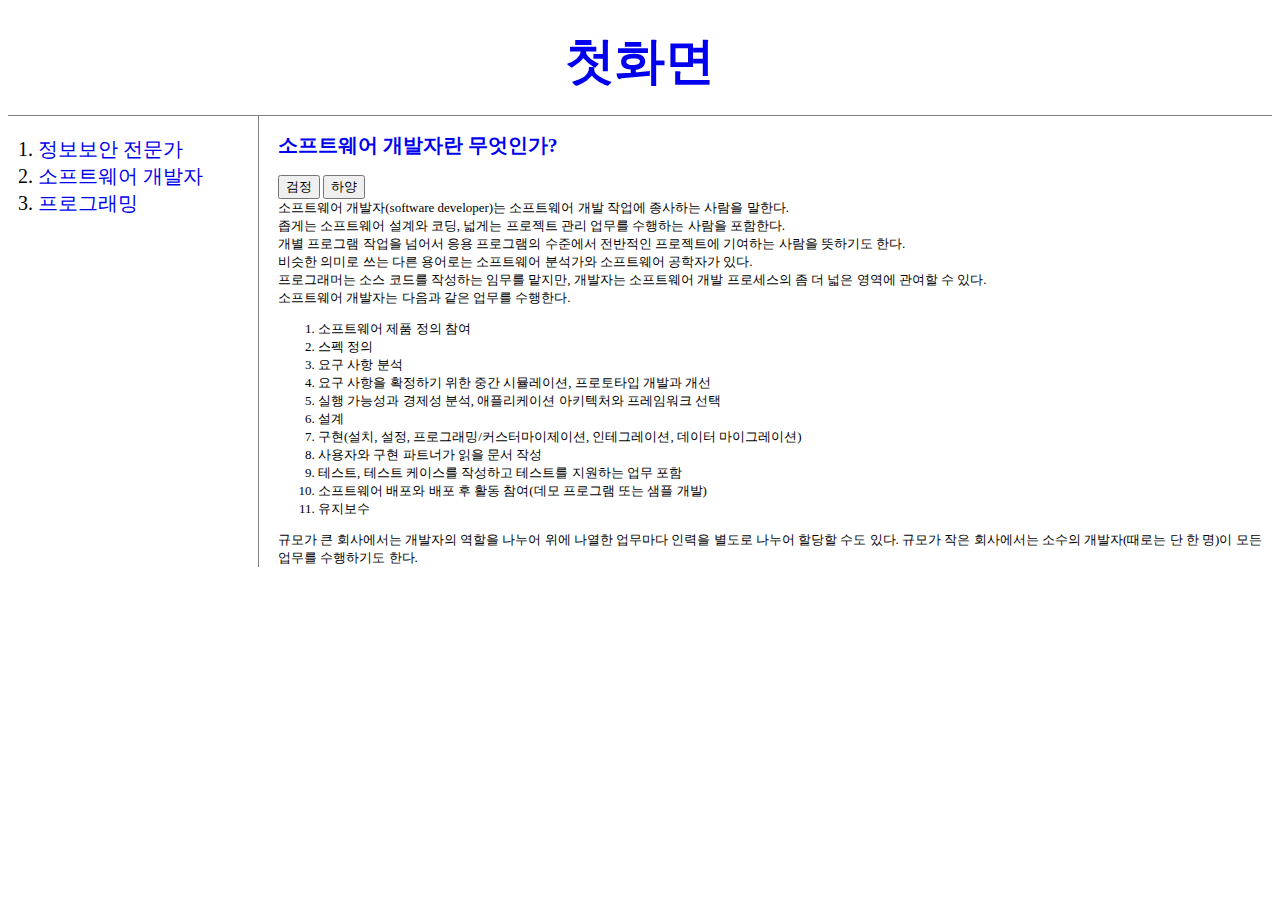
<file: 3.html>
<!doctype HTML>
<html>
<head>
<title>컴퓨터 프로그래밍</title>
<h1><a href="index.html">첫화면</a></h1>
  <meta charset="utf-8">
  <style>
  body { font-size:13px}
  a {
    text-decoration:none;}
   h1 { font-size:50px;
         text-align: center;
         border-bottom:1px solid gray;
         margin:0;
         padding:20px;}
    { padding-top:0;}
   saw { color:black;}
  .name {border-right:1px solid gray;
         width:200px;
         font-size:20px;
         margin:0;
         padding:20px;
         padding-left:30px;}
      #grid{ display: grid;
             grid-template-columns:250px 1fr;}
   .본문 {padding-left:20px;}


  </style>
  <div id="grid">
  <ol class="name">
  <li><a href="2.html">정보보안 전문가</a></li>
  <li><a href="3.html">소프트웨어 개발자</a></li>
  <li><a href="4.html">프로그래밍</a></li>
</ol>
</head>
<body>
  <div class="본문">
  <a href="https://ko.wikipedia.org/wiki/%EC%86%8C%ED%94%84%ED%8A%B8%EC%9B%A8%EC%96%B4_%EA%B0%9C%EB%B0%9C%EC%9E%90" target="_blank" title="코딩"><h2>소프트웨어 개발자란 무엇인가?</h2></a>
  <input type="button" value="검정" onclick="
   document.querySelector('body')
   .style.backgroundColor='black';
   document.querySelector('body').style.color='white';
   ">
  <input type="button" value="하양" onclick="
   document.querySelector('body')
   .style.backgroundColor='white';
   document.querySelector('body').style.color='black';
   "><br>
  소프트웨어 개발자(software developer)는 소프트웨어 개발 작업에 종사하는 사람을 말한다.<br>
  좁게는 소프트웨어 설계와 코딩, 넓게는 프로젝트 관리 업무를 수행하는 사람을 포함한다.<br>
  개별 프로그램 작업을 넘어서 응용 프로그램의 수준에서 전반적인 프로젝트에 기여하는 사람을 뜻하기도 한다.<br>
  비슷한 의미로 쓰는 다른 용어로는 소프트웨어 분석가와 소프트웨어 공학자가 있다.<br>
  프로그래머는 소스 코드를 작성하는 임무를 맡지만, 개발자는 소프트웨어 개발 프로세스의 좀 더 넓은 영역에 관여할 수 있다.<br>
  소프트웨어 개발자는 다음과 같은 업무를 수행한다.<br>
  <ol>
    <li>소프트웨어 제품 정의 참여</li>
<li>스펙 정의</li>
  <li>요구 사항 분석</li>
<li>요구 사항을 확정하기 위한 중간 시뮬레이션, 프로토타입 개발과 개선</li>
<li>실행 가능성과 경제성 분석, 애플리케이션 아키텍처와 프레임워크 선택</li>
<li>설계</li>
<li>구현(설치, 설정, 프로그래밍/커스터마이제이션, 인테그레이션, 데이터 마이그레이션)</li>
<li>사용자와 구현 파트너가 읽을 문서 작성</li>
<li>테스트, 테스트 케이스를 작성하고 테스트를 지원하는 업무 포함</li>
<li>소프트웨어 배포와 배포 후 활동 참여(데모 프로그램 또는 샘플 개발)</li>
<li>유지보수</li>
</ol>
규모가 큰 회사에서는 개발자의 역할을 나누어 위에 나열한 업무마다 인력을 별도로 나누어 할당할 수도 있다.
규모가 작은 회사에서는 소수의 개발자(때로는 단 한 명)이 모든 업무를 수행하기도 한다.
</div>
  </div>
</body>

</html>
</file>
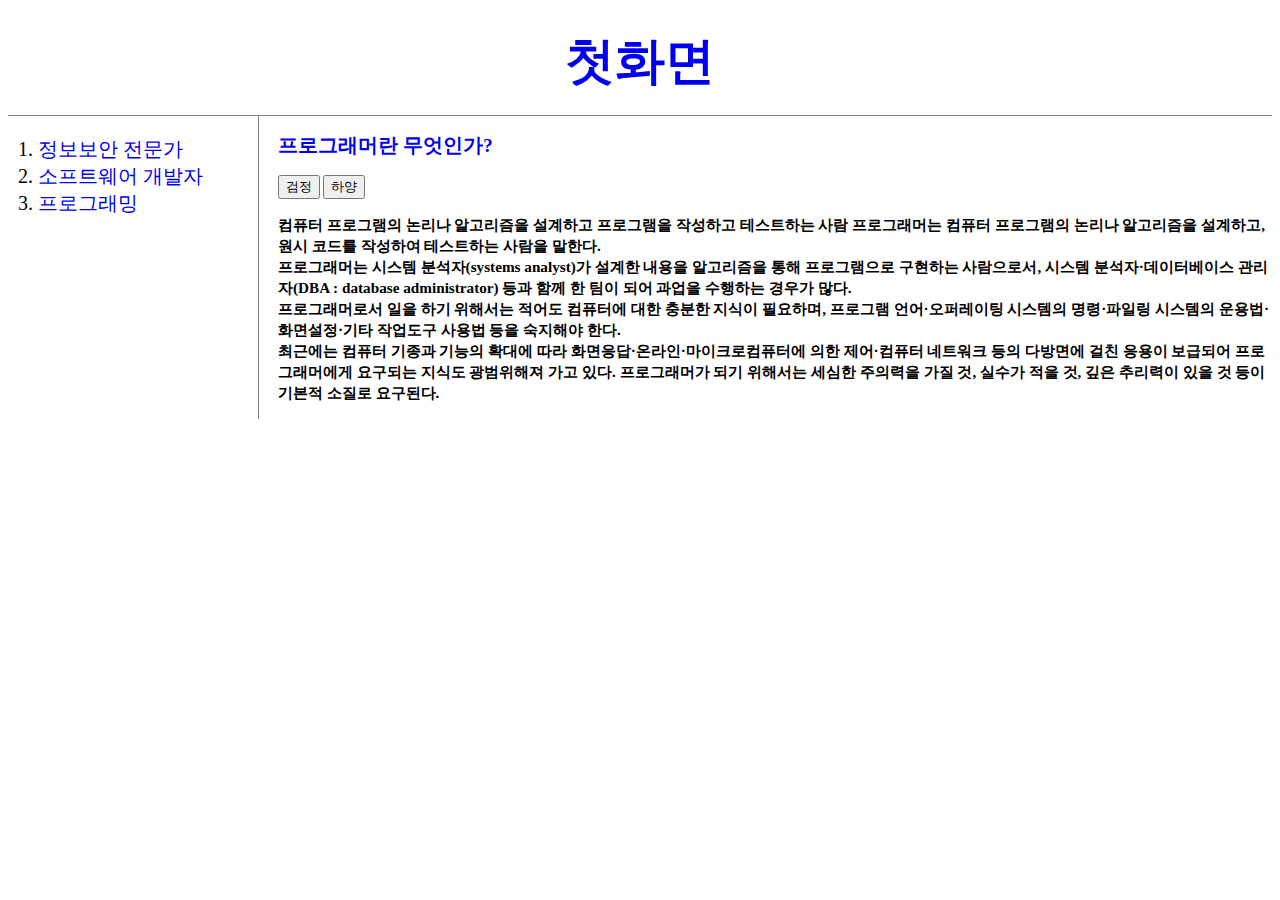
<file: 4.html>
<!doctype HTML>
<html>
<head>
<title>컴퓨터 프로그래밍</title>
<h1><a href="index.html">첫화면</a></h1>
  <meta charset="utf-8">
  <style>
  body { font-size:13px}
  a {
    text-decoration:none;}
   h1 { font-size:50px;
         text-align: center;
         border-bottom:1px solid gray;
         margin:0;
         padding:20px;}
    { padding-top:0;}
   saw { color:black;}
  .name {border-right:1px solid gray;
         width:200px;
         font-size:20px;
         margin:0;
         padding:20px;
         padding-left:30px;}
      #grid{ display: grid;
             grid-template-columns:250px 1fr;}
   .본문 {padding-left:20px;}


  </style>
  <div id="grid">
  <ol class="name">
   <li><a href="2.html" class="saw">정보보안 전문가</a></li>
   <li><a href="3.html" class="saw">소프트웨어 개발자</a></li>
   <li><a href="4.html" class="saw">프로그래밍</a></li>
 </ol>

</head>

<div class="본문">
<body>
  <a href="https://terms.naver.com/entry.naver?docId=1159439&cid=40942&categoryId=32837" target="_blank" title="코딩"><h2>프로그래머란 무엇인가?</h2></a>
  <input type="button" value="검정" onclick="
   document.querySelector('body')
   .style.backgroundColor='black';
   document.querySelector('body').style.color='white';
   ">
  <input type="button" value="하양" onclick="
   document.querySelector('body')
   .style.backgroundColor='white';
   document.querySelector('body').style.color='black';
   ">
  <h3>컴퓨터 프로그램의 논리나 알고리즘을 설계하고 프로그램을 작성하고 테스트하는 사람
  프로그래머는 컴퓨터 프로그램의 논리나 알고리즘을 설계하고, 원시 코드를 작성하여 테스트하는 사람을 말한다.<br>
  프로그래머는 시스템 분석자(systems analyst)가 설계한 내용을 알고리즘을 통해 프로그램으로 구현하는 사람으로서,
  시스템 분석자·데이터베이스 관리자(DBA : database administrator) 등과 함께 한 팀이 되어 과업을 수행하는 경우가 많다.<br>
  프로그래머로서 일을 하기 위해서는 적어도 컴퓨터에 대한 충분한 지식이 필요하며,
 프로그램 언어·오퍼레이팅 시스템의 명령·파일링 시스템의 운용법·화면설정·기타 작업도구 사용법 등을 숙지해야 한다.<br>
  최근에는 컴퓨터 기종과 기능의 확대에 따라 화면응답·온라인·마이크로컴퓨터에 의한 제어·컴퓨터 네트워크 등의 다방면에 걸친 응용이 보급되어 프로그래머에게 요구되는 지식도 광범위해져 가고 있다.
 프로그래머가 되기 위해서는 세심한 주의력을 가질 것, 실수가 적을 것, 깊은 추리력이 있을 것 등이 기본적 소질로 요구된다.<br>
</h3>
</div>
  </div>
</body>
</html>
</file>
